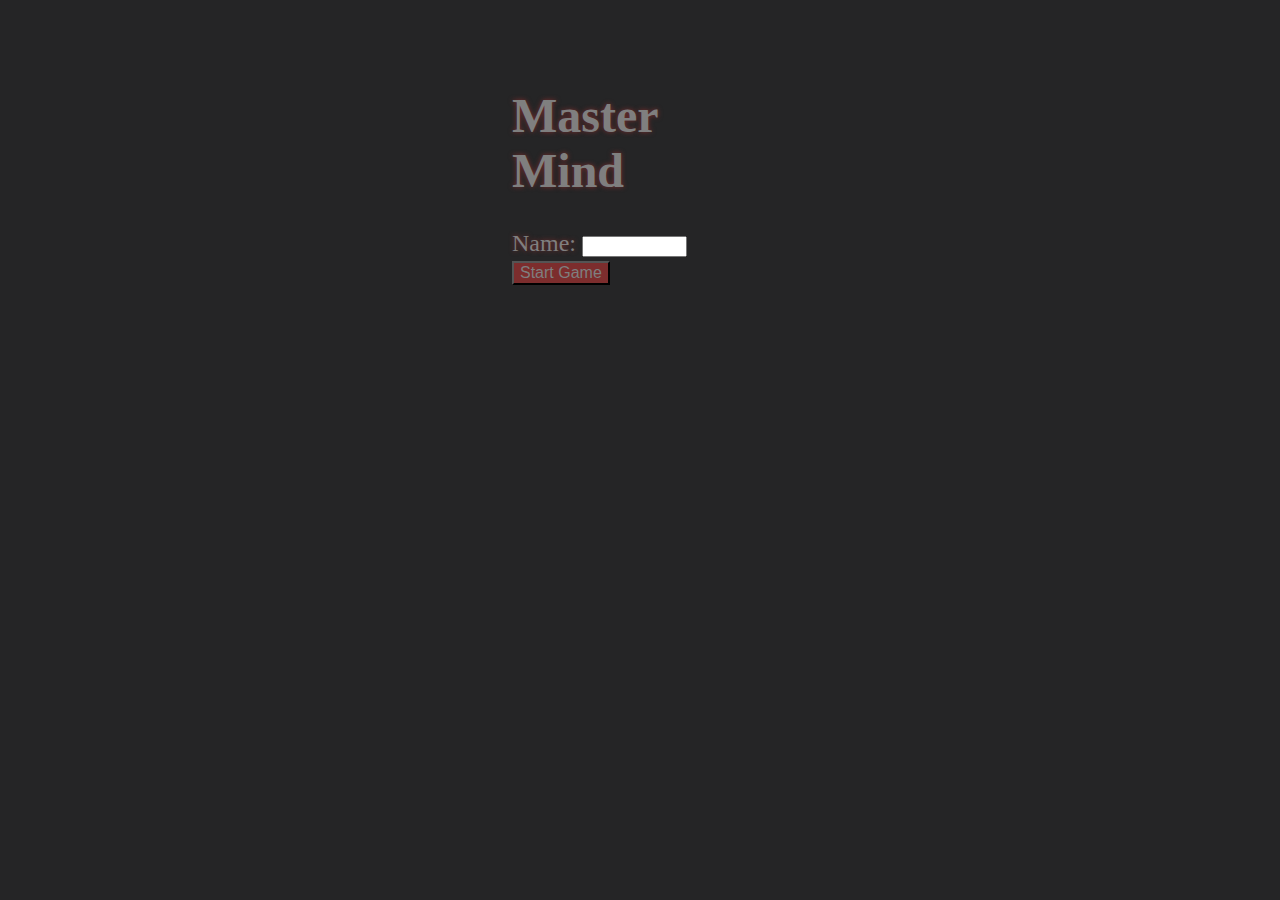
<file: index.html>
<!DOCTYPE html>
<html>

<head>
    <title>Master Mind</title>
    <link rel="stylesheet" href="./styles/main.css">
    <link rel="icon" type="image/x-icon" href="./resources/favicon.ico">
	<script src="./js/loader.js"></script>
	<script src="./js/game.js"></script>
	<script src="./js/menu_controller.js"></script>
</head>

<body>
    <div class="container center">
        <h1 id="title"> Master Mind </h1>
        <label for="name"> Name: </label>
        <input type="text"  id="name" name="name" maxlength="100" size="10">
        <button class="menu-button" onclick="start_game()"> Start Game </button>
    </div>
</body>

</html>
</file>
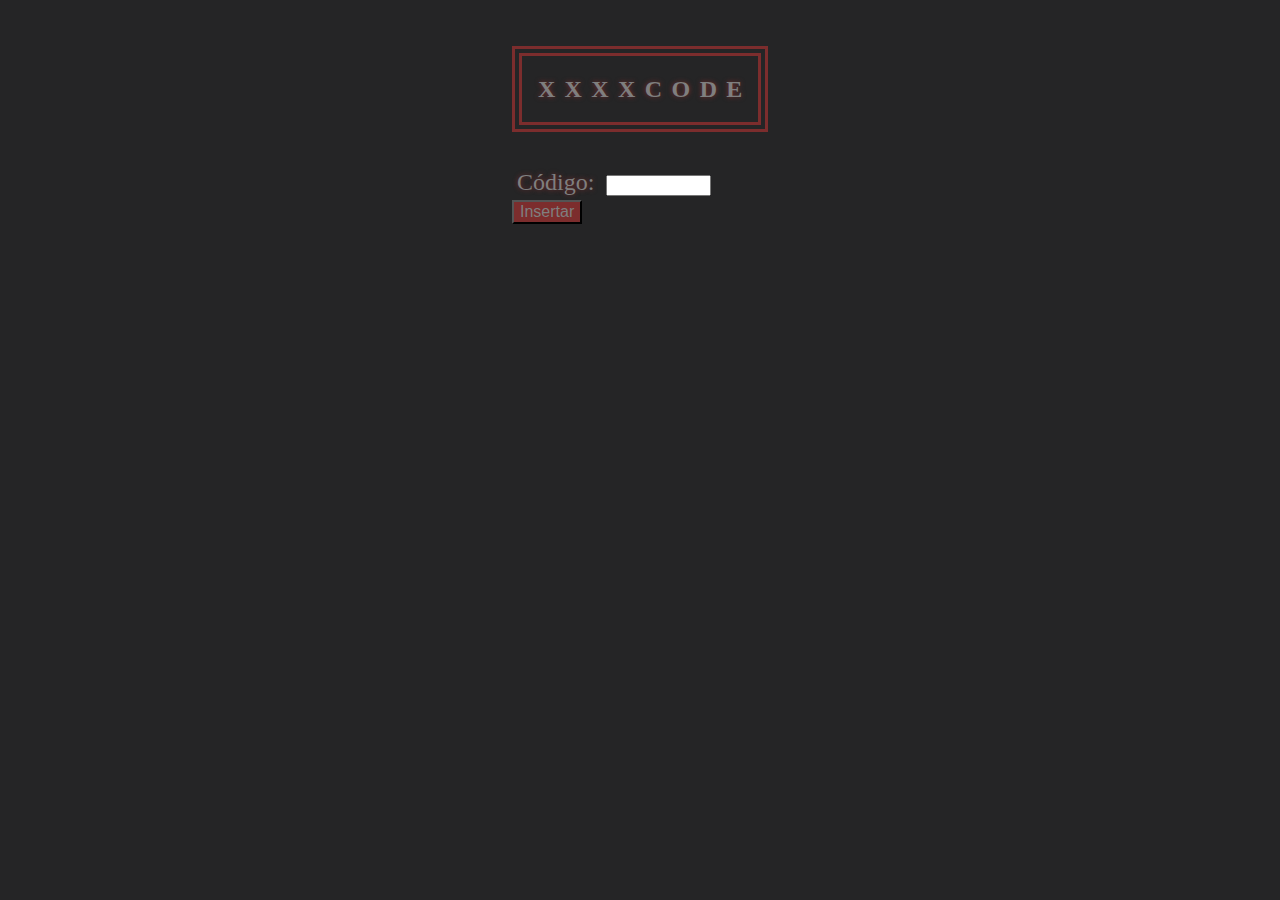
<file: html/game.html>
<!DOCTYPE html>
<html>

<head>
    <title>MM Game</title>
    <link rel="stylesheet" href="../styles/main.css">
    <link rel="icon" type="image/x-icon" href="../resources/favicon.ico">
	<script src="../js/loader.js"></script>
	<script src="../js/game.js"></script>
	<script src="../js/menu_controller.js"></script>
</head>

<body>
    <div id="tablero">
        <table  class="center"id="tablaJuego">
            <tr>
                <th>X</th>
                <th>X</th>
                <th>X</th>
                <th>X</th>
                <th>C</th>
                <th>O</th>
                <th>D</th>
                <th>E</th>
            </tr>
        </table>
    </div>
    <br>
    <div class="center" id="interaccion">
        <label  class="center" for="code"> Código: </label>
        <input type="text"  id="code" name="code" maxlength="4" size="10">
        <button class="menu-button" onclick="insertar_codigo()"> Insertar </button>
    </div>
</body>

</html>
</file>
<file: styles/main.css>
:root {
    --text-color: #7F7F7F;
    --background-color: #252526;
    --shadow-color: #7c2d2d;
    --border-color: #7c2d2d;
}

html{
    height: 70%;
    width: 50%;
    margin: auto;
}

body{
    padding-top: 1cm;
    background-color: var(--background-color);
    color: var(--text-color);
    font-size:x-large;
    text-shadow: 0 0 5px var(--shadow-color);
    margin-left: 10%;
    margin-right: 10%;
}

table {
    width: 100%;
    border: 10px solid var(--shadow-color);
    border-style:double;
    text-align: center;
    font-size:x-large;
}

td, th {
    height: 40px;
}

.menu-button{
    background-color: var(--shadow-color);
    color: var(--text-color);
    font-weight: lighter;
    font-size: medium;
}

.center {
    margin: auto;
    width: 50%;
    padding: 2%;
  }
</file>
